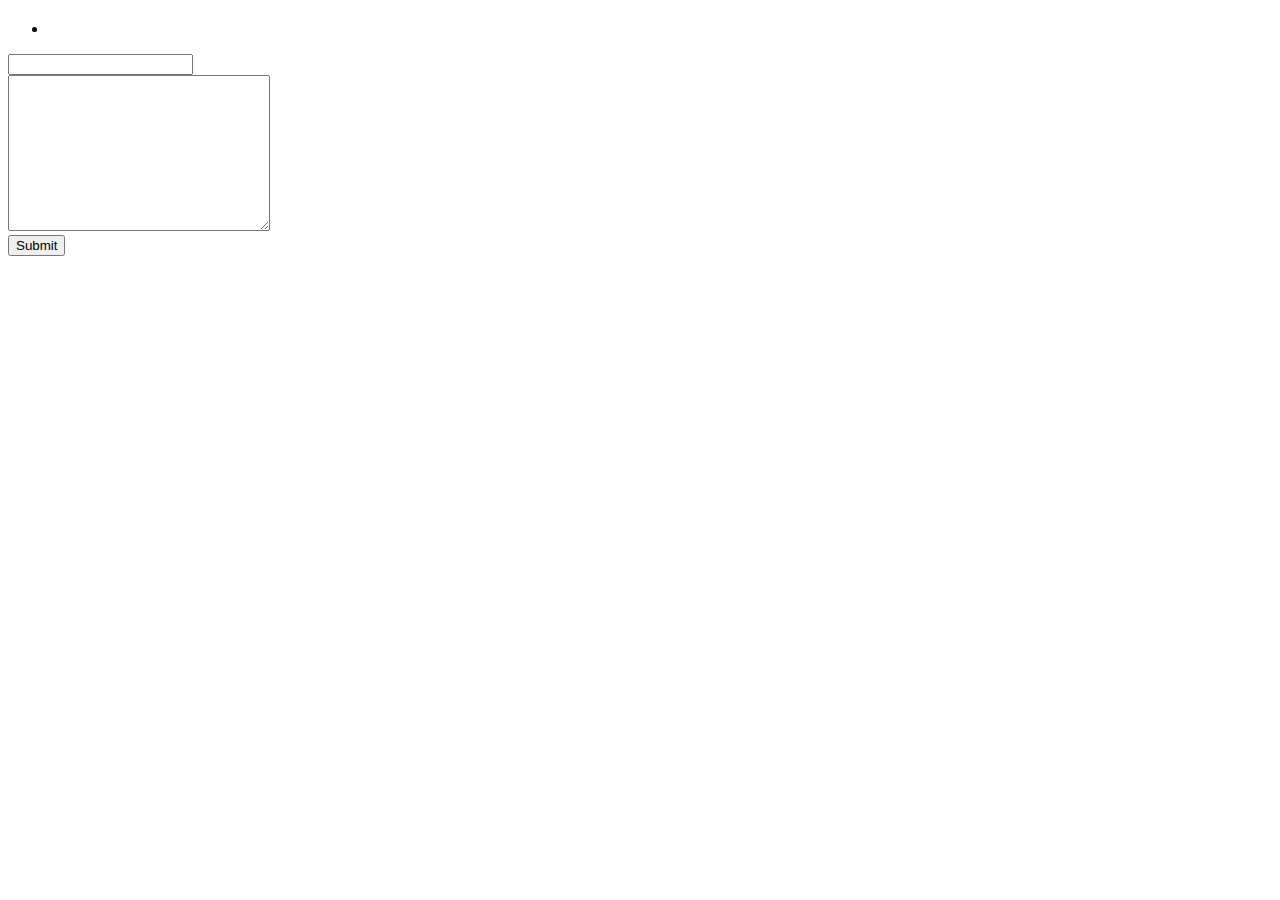
<file: src/main/webapp/WEB-INF/templates/blogForm.html>
<!DOCTYPE html>
<html lang="en"
      xmlns="http://www.w3.org/1999/xhtml"
      xmlns:th="http://www.thymeleaf.org">
<head th:replace="layout :: head"></head>
<head>
  <title th:text="'Bloggr | ' +  #{bloggr.newBlog}">></title>
</head>
<body>
<div th:replace="layout :: header"></div>

<div id="content" class="container">
  <div class="row">
    <h2><span th:text="#{bloggr.subheading}"></span></h2>
    <form method="POST" th:object="${blogForm}" th:action="@{/blog/new}">
      <div class="alert alert-danger" th:if="${#fields.hasErrors('*')}">
        <ul>
          <li th:each="err : ${#fields.errors('*')}" th:text="${err}"></li>
        </ul>
      </div>
      <div class="form-group">
        <label for="title" class="control-label"><span th:text="#{blog.title}"></span></ label>
        <input class="form-control" type="text" id="title" name="title" th:field="*{title}"/>
        <small th:class="${#fields.hasErrors('title')}? 'error'"></small>
      </div>
      <div class="form-group">
        <label for="message" class="control-label"><span th:text="#{blog.message}"></span></label>
        <textarea class="form-control" name="message" id="message" cols="30" rows="10" th:field="*{message}"></textarea>
        <small th:class="${#fields.hasErrors('message')}? 'error'"></small>
      </div>
      <input type="submit" th:value="#{blog.submit}" class="btn btn-primary">
    </form>
  </div>

  <div th:replace="layout :: footer"></div>
</body>
</html>
</file>
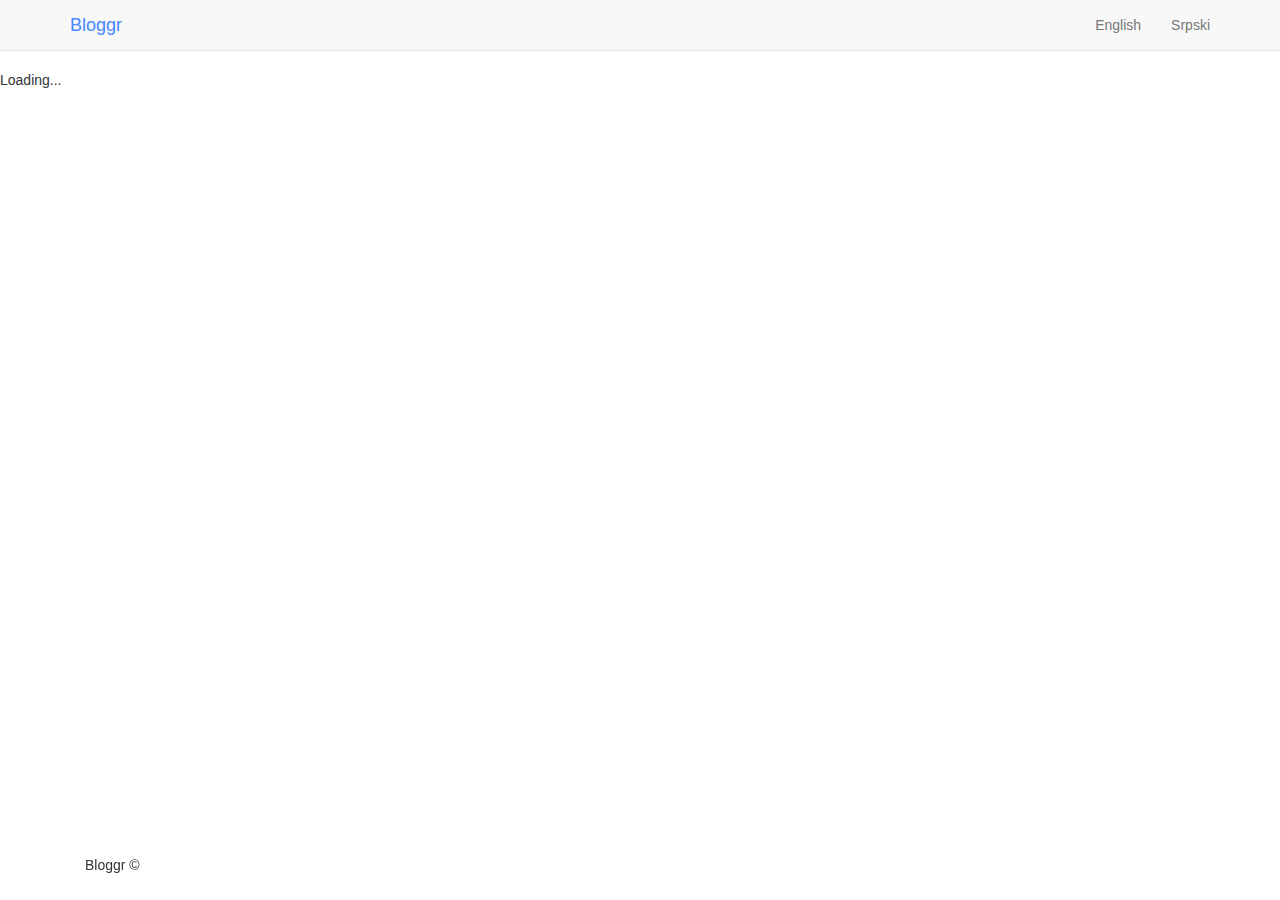
<file: src/main/webapp/WEB-INF/templates/layout.html>
<!DOCTYPE html>
<html lang="en"
      xmlns="http://www.w3.org/1999/xhtml"
      xmlns:th="http://www.thymeleaf.org"
      xmlns:sec="http://www.thymeleaf.org/thymeleaf-extras-springsecurity4">
<head th:fragment=“head”>
  <link rel="icon"
        type="image/x-icon"
        th:href="@{../../resources/images/favicon.png}"
        href="../../resources/images/favicon.png">
  <link href="../../resources/css/bootstrap.min.css"
        th:href="@{../../resources/css/bootstrap.min.css}"
        rel="stylesheet" media="screen"/>
  <link href="../../resources/css/styles.css"
        th:href="@{../../resources/css/styles.css}"
        rel="stylesheet" media="screen"/>
  <script src="../../resources/js/jquery-3.2.1.min.js"
          th:src="@{../../resources/js/jquery-3.2.1.min.js}"></script>
  <script src="../../resources/js/bootstrap.min.js"
          th:src="@{../../resources/js/bootstrap.min.js}"></script>
</head>
<body>
<!-- HEADER -->
<div class="navbar navbar-default navbar-fixed-top" th:fragment="header">
  <div class="container">
    <div class="navbar-header">
      <button type="button" class="navbar-toggle" data-toggle="collapse" data-target=".nav-collapse">
        <span class="icon-bar"></span>
        <span class="icon-bar"></span>
        <span class="icon-bar"></span>
      </button>
      <a class="navbar-brand" th:href="@{/}">Bloggr</a>
    </div>
    <div class="navbar-collapse collapse">
      <ul class="nav navbar-nav">
        <li th:classappend="${module == '' ? 'active' : ''}">
          <a href="/" th:href="@{/}"><span th:text="#{bloggr.home}"></span></a>
        </li>
        <li th:classappend="${module == 'blogs' ? 'active' : ''}">
          <a href="/blogs" th:href="@{/blogs}"><span th:text="#{bloggr.blogs}"></span></a>
        </li>
      </ul>
      <ul class="nav navbar-nav navbar-right">
        <li sec:authorize="isAuthenticated()">
          <a th:href="@{/logout}" th:text="#{bloggr.logout}"></a>
        </li>
        <li sec:authorize="!isAuthenticated()">
          <a th:href="@{/login}" th:text="#{bloggr.login}"></a>
        </li>
        <li sec:authorize="!isAuthenticated()">
          <a th:href="@{/register}" th:text="#{bloggr.register}"></a>
        </li>
        <li>
          <a href="?language=en"><span class="flag-icon flag-icon-en">English</span></a>
        </li>
        <li>
          <a href="?language=rs"><span class="flag-icon flag-icon-rs">Srpski</span></a>
        </li>
      </ul>
    </div>
  </div>
</div>


<!-- CONTENT -->
<div>Loading...</div>

<!-- FOOTER -->
<div th:fragment="footer" class="navbar navbar-fixed-bottom">
  <div class="container">
    <div class="navbar-text pull=left">
      <p>Bloggr &copy; <a href="https://github.com/brajevicm"><span th:text="#{bloggr.author}"></span></a></p>
    </div>
  </div>
</div>

</body>
</html>
</file>
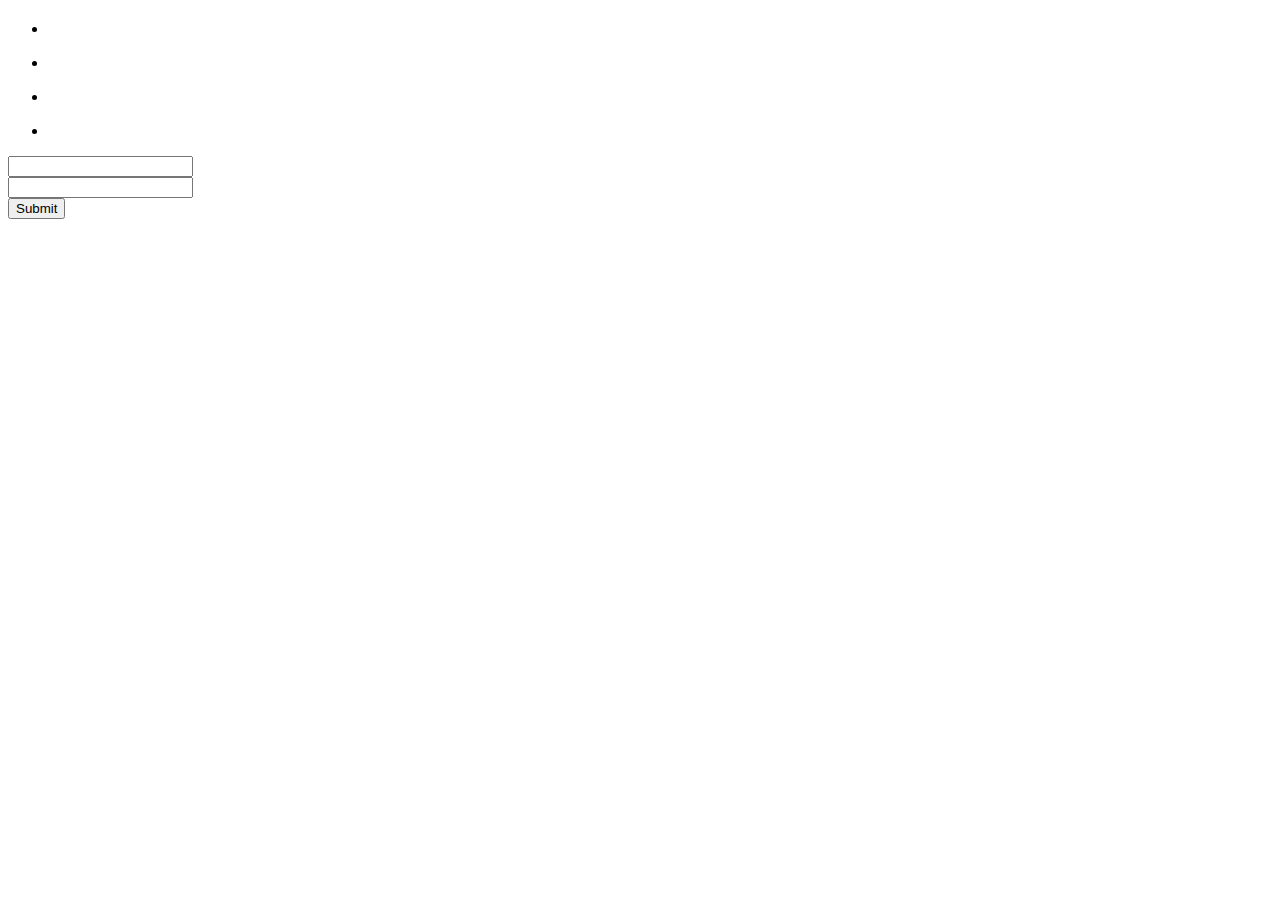
<file: src/main/webapp/WEB-INF/templates/loginForm.html>
<!DOCTYPE html>
<html lang="en" xmlns="http://www.w3.org/1999/xhtml"
      xmlns:th="http://www.thymeleaf.org">
<head th:replace="layout :: head"></head>
<head>
  <title th:text="'Bloggr | ' +  #{bloggr.login}">></title>
</head>
<body>
<div th:replace="layout :: header"></div>

<div id="content" class="container">
  <div class="row">
    <h2><span th:text="#{bloggr.login}"></span></h2>
    <form method="POST" th:object="${bloggerForm}" th:action="@{/login}">
      <div class="alert alert-danger" th:if="${param.error}">
        <ul>
          <li th:text="#{message.loginError}"></li>
        </ul>
      </div>
      <div class="alert alert-success" th:if="${param.logout}">
        <ul>
          <li th:text="#{message.logoutSuccess}"></li>
        </ul>
      </div>
      <div class="alert alert-success" th:if="${param.register}">
        <ul>
          <li th:text="#{message.registerSuccess}"></li>
        </ul>
      </div>
      <div class="alert alert-danger" th:if="${#fields.hasErrors('*')}">
        <ul>
          <li th:each="err : ${#fields.errors('*')}" th:text="${err}"></li>
        </ul>
      </div>
      <div class="form-group">
        <label for="username" class="control-label"><span th:text="#{blogger.username}"></span></label>
        <input class="form-control" type="text" id="username" name="username" th:field="*{username}"/>
        <small th:class="${#fields.hasErrors('username')}? 'error'"></small>
      </div>
      <div class="form-group">
        <label for="password" class="control-label"><span th:text="#{blogger.password}"></span></label>
        <input type="password" class="form-control" name="password" id="password" th:field="*{password}">
        <small th:class="${#fields.hasErrors('password')}? 'error'"></small>
      </div>
      <input type="submit" th:value="#{bloggr.login}" class="btn btn-primary">
    </form>
  </div>
</div>

<div th:replace="layout :: footer"></div>
</body>
</html>
</file>
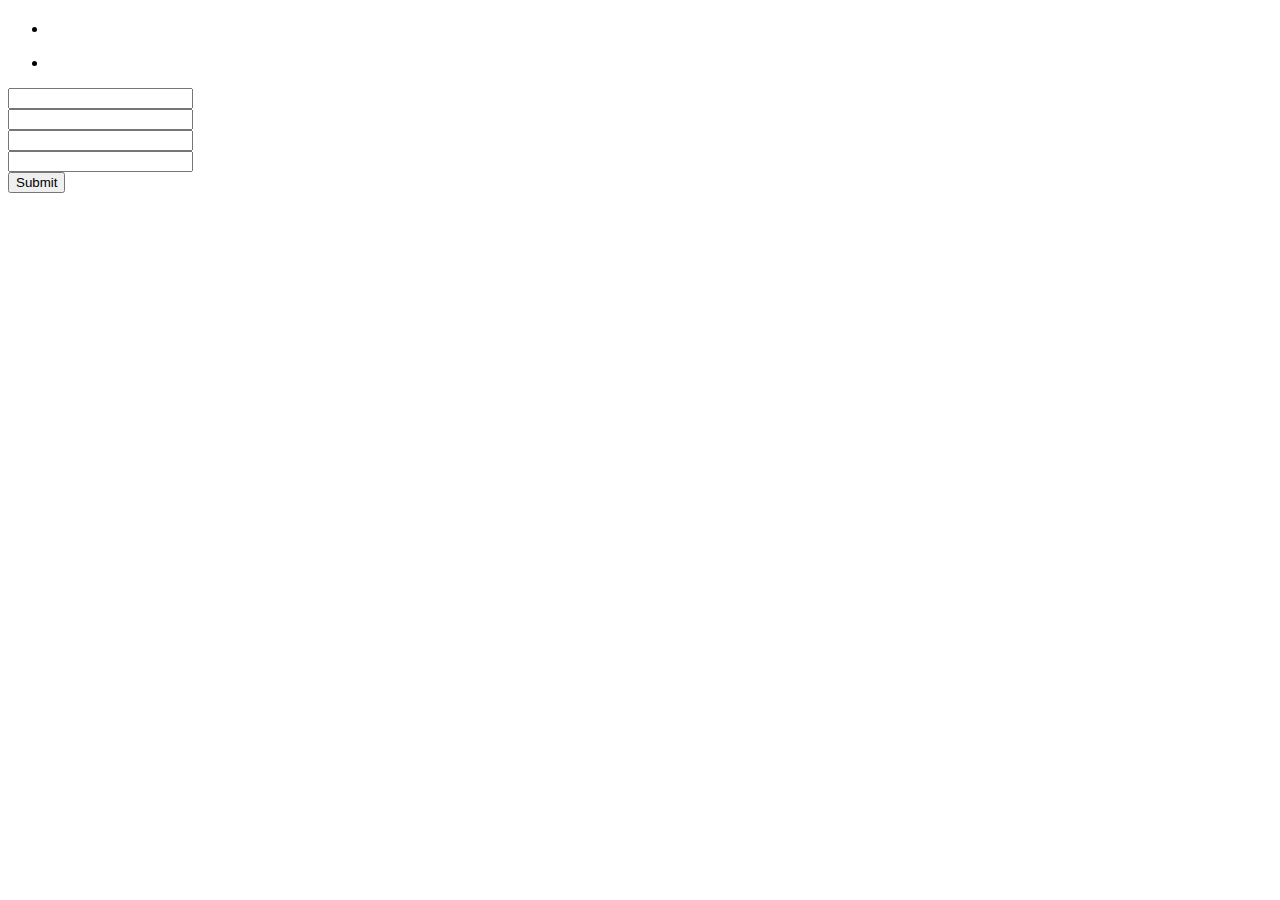
<file: src/main/webapp/WEB-INF/templates/registerForm.html>
<!DOCTYPE html>
<html lang="en" xmlns="http://www.w3.org/1999/xhtml"
      xmlns:th="http://www.thymeleaf.org">
<head th:replace="layout :: head"></head>
<head>
  <title th:text="'Bloggr | ' +  #{bloggr.register}">></title>
</head>
<body>
<div th:replace="layout :: header"></div>

<div id="content" class="container">
  <div class="row">
    <h2><span th:text="#{bloggr.register}"></span></h2>
    <form method="POST" th:object="${bloggerForm}" th:action="@{/register}">
      <div class="alert alert-success" th:if="${param.success}">
        <ul>
          <li th:text="#{message.registerSuccess}"></li>
        </ul>
      </div>
      <div class="alert alert-danger" th:if="${#fields.hasErrors('*')}">
        <ul>
          <li th:each="err : ${#fields.errors('*')}" th:text="${err}"></li>
        </ul>
      </div>
      <div class="form-group">
        <label for="firstName" class="control-label"><span th:text="#{blogger.firstName}"></span></label>
        <input class="form-control" type="text" id="firstName" name="firstName" th:field="*{firstName}"/>
        <small th:class="${#fields.hasErrors('firstName')}? 'error'"></small>
      </div>
      <div class="form-group">
        <label for="lastName" class="control-label"><span th:text="#{blogger.lastName}"></span></label>
        <input class="form-control" type="text" id="lastName" name="lastName" th:field="*{lastName}"/>
        <small th:class="${#fields.hasErrors('lastName')}? 'error'"></small>
      </div>
      <div class="form-group">
        <label for="username" class="control-label"><span th:text="#{blogger.username}"></span></label>
        <input class="form-control" type="text" id="username" name="username" th:field="*{username}"/>
        <small th:class="${#fields.hasErrors('username')}? 'error'"></small>
      </div>
      <div class="form-group">
        <label for="password" class="control-label"><span th:text="#{blogger.password}"></span></label>
        <input type="password" class="form-control" name="password" id="password" th:field="*{password}">
        <small th:class="${#fields.hasErrors('password')}? 'error'"></small>
      </div>
      <input type="submit" th:value="#{bloggr.register}" class="btn btn-primary">
    </form>
  </div>
</div>

<div th:replace="layout :: footer"></div>
</body>
</html>
</file>
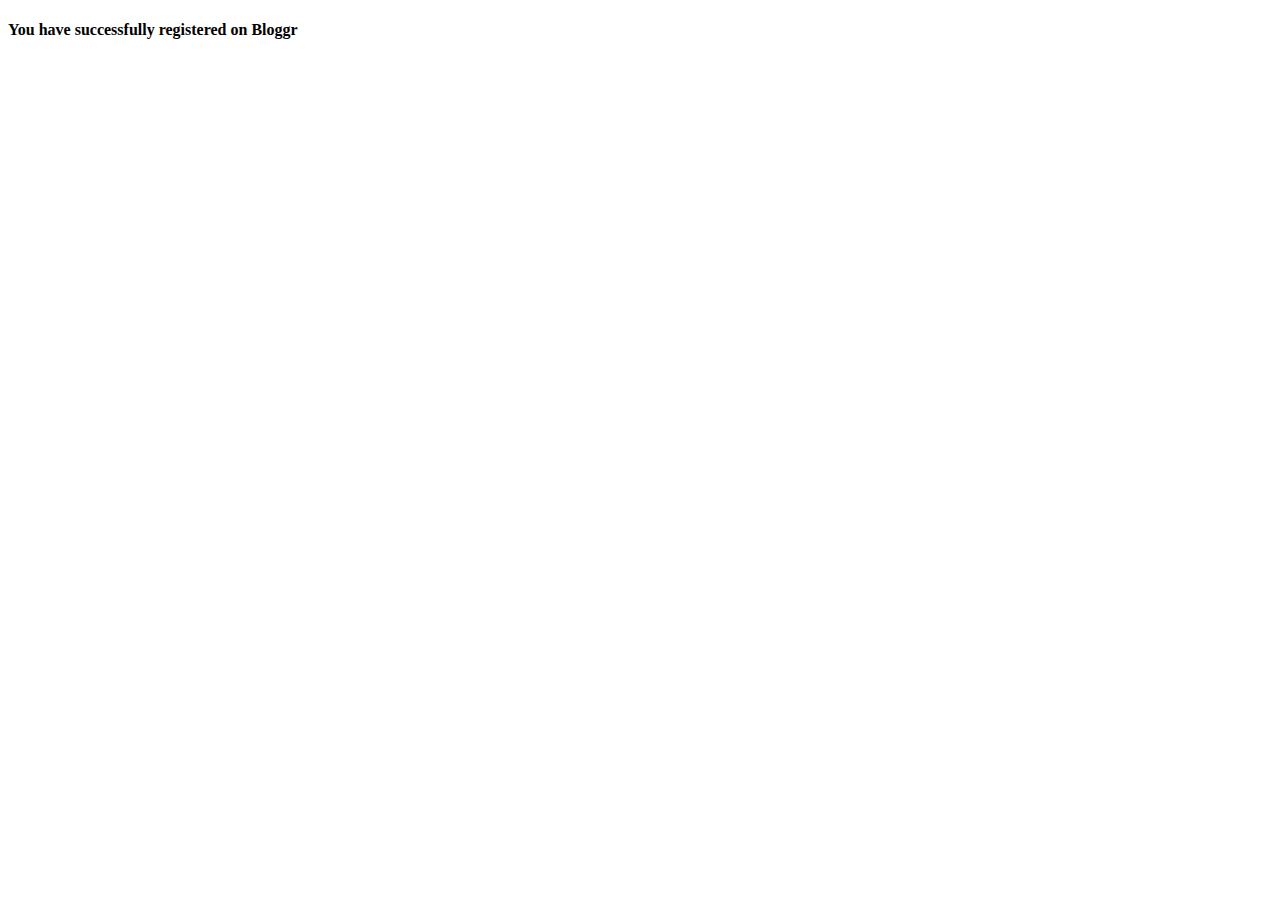
<file: src/main/webapp/WEB-INF/templates/flows/register/registerFinished.html>
<!DOCTYPE html>
<html lang="en" xmlns="http://www.w3.org/1999/xhtml"
      xmlns:th="http://www.thymeleaf.org">
<head th:replace="layout :: head">
</head>
<head>
  <title th:text="'Bloggr | ' +  #{bloggr.register}"></title>
</head>
<body>
<div th:replace="layout :: header"></div>

<div class="container">
  <div class="row">
    <h1>
      <span th:text="#{bloggr.register}"></span>
    </h1>

    <div class="progress">
      <div class="progress-bar progress-bar-success" role="progressbar" aria-valuenow="40"
           aria-valuemin="0" aria-valuemax="100" style="width:100%" th:text="'100%' + #{bloggr.complete}">
      </div>
    </div>

    <h4>You have successfully registered on Bloggr</h4>
    <a th:href="@{/login}" th:text="#{bloggr.login}"></a>

  </div>
</div>

<div th:replace="layout :: footer"></div>
</body>
</html>
</file>
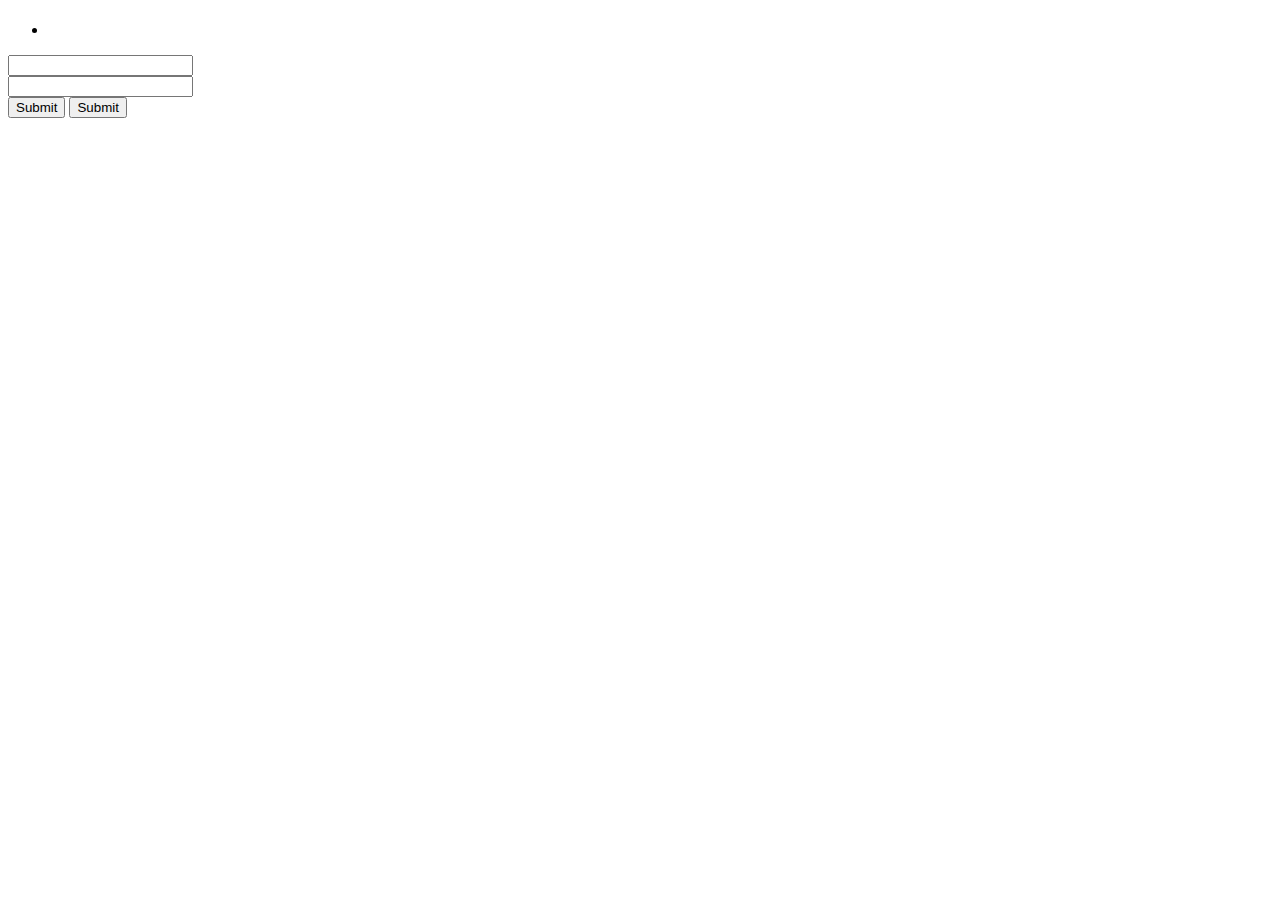
<file: src/main/webapp/WEB-INF/templates/flows/register/registerFirstAndLastName.html>
<!DOCTYPE html>
<html lang="en" xmlns="http://www.w3.org/1999/xhtml"
      xmlns:th="http://www.thymeleaf.org">
<head th:replace="layout :: head">
</head>
<head>
  <title th:text="'Bloggr | ' +  #{bloggr.register}"></title>
</head>
<body>
<div th:replace="layout :: header"></div>

<div class="container">
  <div class="row">
    <h1>
      <span th:text="#{bloggr.register}"></span>
    </h1>

    <div class="progress">
      <div class="progress-bar progress-bar-success" role="progressbar" aria-valuenow="40"
           aria-valuemin="0" aria-valuemax="100" style="width:33%" th:text="'33%' + #{bloggr.complete}">
      </div>
    </div>

    <div>
      <form method="POST" th:object="${bloggerForm}" th:action="@{flowExecutionUrl}">
        <div class="alert alert-danger" th:if="${#fields.hasErrors('*')}">
          <ul>
            <li th:each="err : ${#fields.errors('*')}" th:text="${err}"></li>
          </ul>
        </div>
        <div class="form-group">
          <label for="firstName" class="control-label"><span th:text="#{blogger.firstName}"></span></label>
          <input class="form-control" type="text" id="firstName" name="firstName" th:field="*{firstName}"/>
          <small th:class="${#fields.hasErrors('firstName')}? 'error'"></small>
        </div>
        <div class="form-group">
          <label for="lastName" class="control-label"><span th:text="#{blogger.lastName}"></span></label>
          <input class="form-control" type="text" id="lastName" name="lastName" th:field="*{lastName}"/>
          <small th:class="${#fields.hasErrors('lastName')}? 'error'"></small>
        </div>
        <input type="submit" class="btn btn-success" id="continue" name="_eventId_continue" th:text="#{bloggr.register}">
        <input type="submit" class="btn btn-danger" id="cancel" name="_eventId_cancel" th:text="#{bloggr.cancel}">
      </form>
    </div>

  </div>
</div>

<div th:replace="layout :: footer"></div>
</body>
</html>
</file>
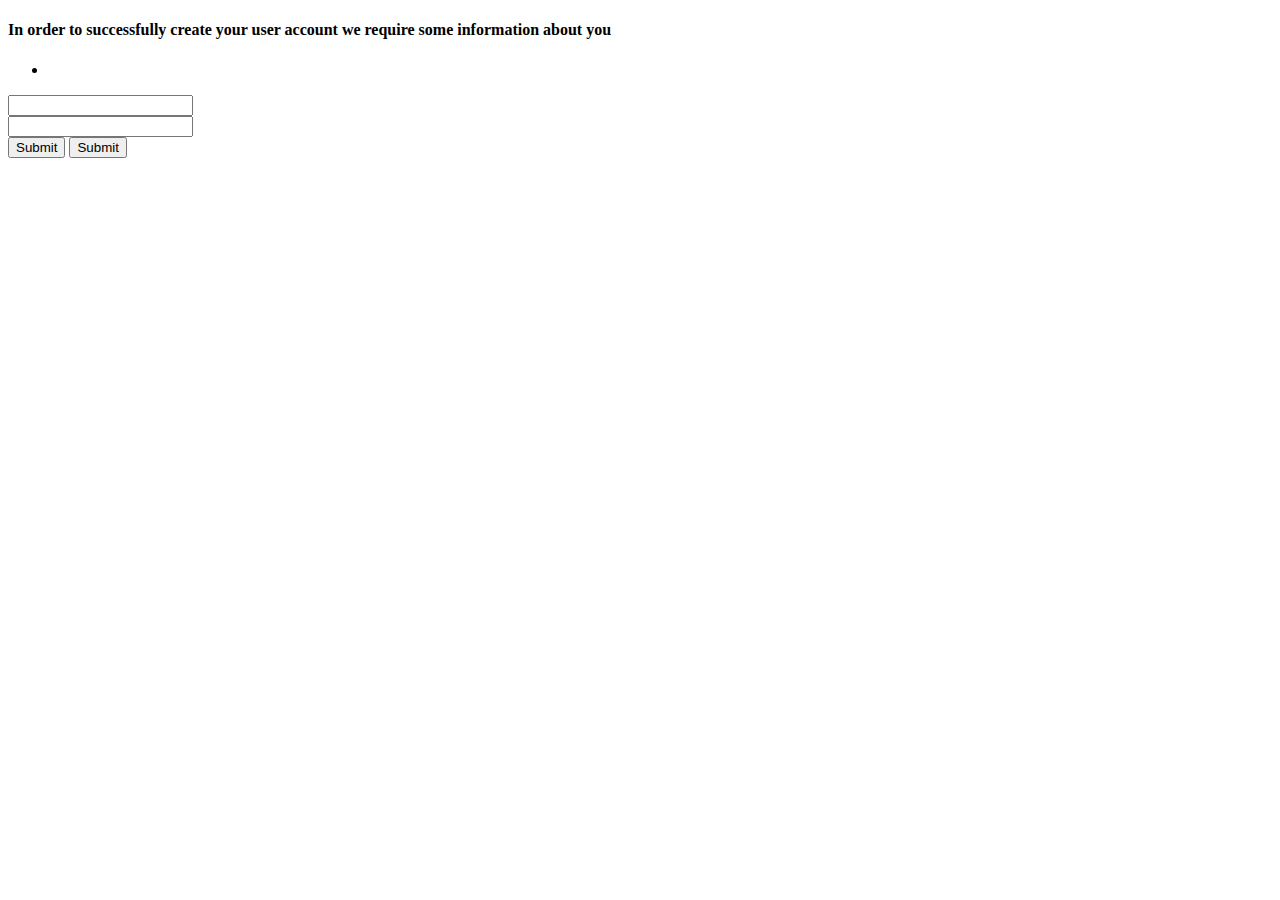
<file: src/main/webapp/WEB-INF/templates/flows/register/registerUsername.html>
<!DOCTYPE html>
<html lang="en" xmlns="http://www.w3.org/1999/xhtml"
      xmlns:th="http://www.thymeleaf.org">
<head th:replace="layout :: head">
</head>
<head>
  <title th:text="'Bloggr | ' +  #{bloggr.register}"></title>
</head>
<body>
<div th:replace="layout :: header"></div>

<div class="container">
  <div class="row">
    <h1>
      <span th:text="#{bloggr.register}"></span>
    </h1>

    <div class="progress">
      <div class="progress-bar progress-bar-success" role="progressbar" aria-valuenow="40"
           aria-valuemin="0" aria-valuemax="100" style="width:0" th:text="'0%' + #{bloggr.complete}">
      </div>
    </div>

    <div>
      <h4>In order to successfully create your user account we require some information about you</h4>
      <form method="POST" th:object="${bloggerForm}" th:action="@{flowExecutionUrl}">
        <div class="alert alert-danger" th:if="${#fields.hasErrors('*')}">
          <ul>
            <li th:each="err : ${#fields.errors('*')}" th:text="${err}"></li>
          </ul>
        </div>
        <div class="form-group">
          <label for="username" class="control-label"><span th:text="#{blogger.username}"></span></label>
          <input class="form-control" type="text" id="username" name="username" th:field="*{username}"/>
          <small th:class="${#fields.hasErrors('username')}? 'error'"></small>
        </div>
        <div class="form-group">
          <label for="password" class="control-label"><span th:text="#{blogger.password}"></span></label>
          <input class="form-control" type="password" id="password" name="password" th:field="*{password}"/>
          <small th:class="${#fields.hasErrors('password')}? 'error'"></small>
        </div>
        <input type="submit" class="btn btn-info" id="continue" name="_eventId_continue" th:text="#{bloggr.continue}">
        <input type="submit" class="btn btn-danger" id="cancel" name="_eventId_cancel" th:text="#{bloggr.cancel}">
      </form>
    </div>

  </div>
</div>

<div th:replace="layout :: footer"></div>
</body>
</html>
</file>
